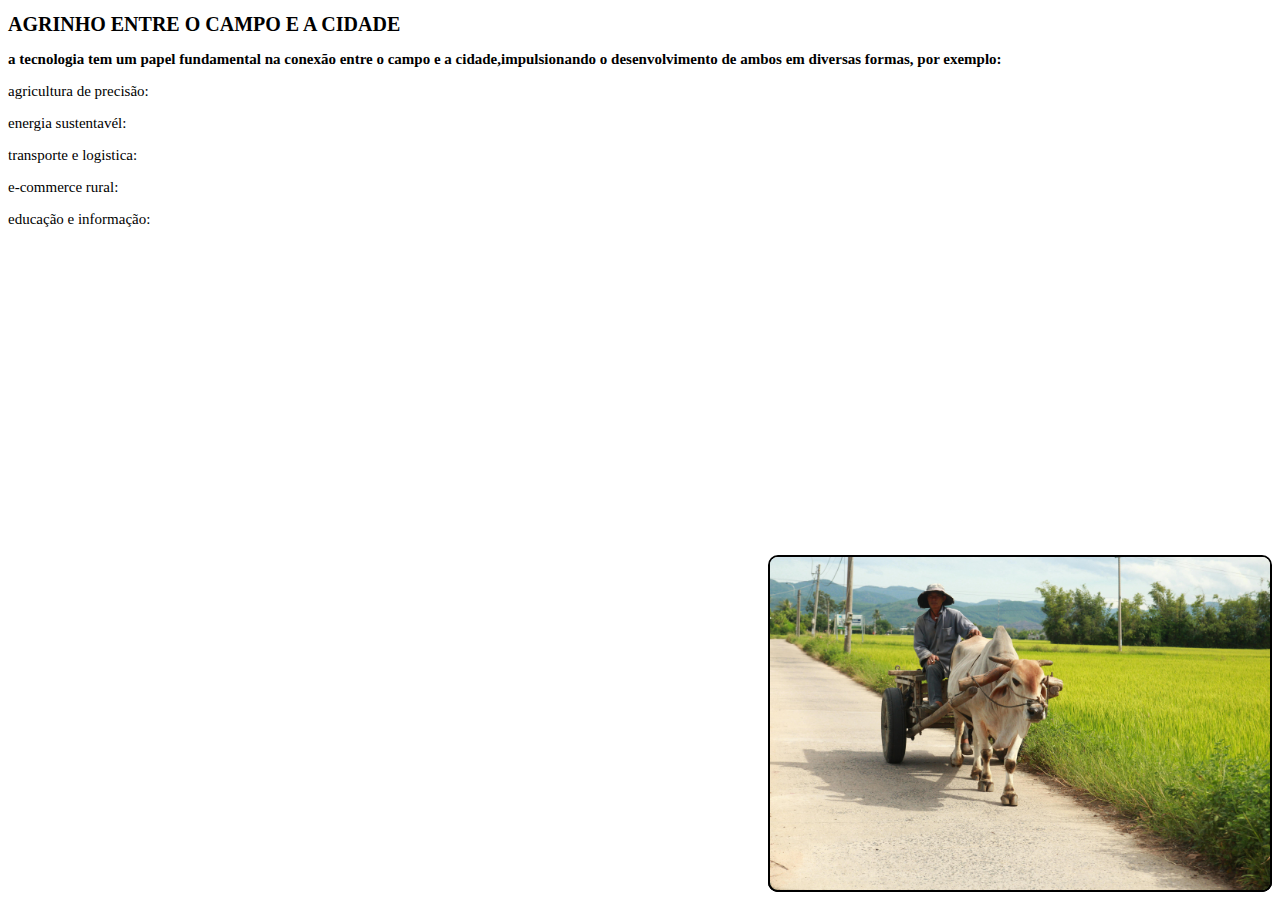
<file: agrinho/index.html>
<!DOCTYPE html>
<html lang="pt-br">
<head>
    <meta charset="UTF-8">
    <meta name="viewport" content="width=device-width, initial-scale=1.0">
    <title>AGRINHO PROJECT</title>
</head> 
<h1>AGRINHO ENTRE O CAMPO E A CIDADE</h1>
<body>


<img src="pexels-photo-8901357.jpeg" alt="">
<img src="images.jpeg" alt="">

<img src="free-photo-of-homem-campo-area-grama.jpeg" alt=""> <link rel="stylesheet" href="style.css">
    
</body>
<h1 class= texto-titulo>

<p>a tecnologia tem um papel fundamental na conexão entre o campo e a cidade,impulsionando o desenvolvimento de ambos em diversas formas, por exemplo:</h2>
<p>agricultura de precisão:</p>
<p>energia sustentavél:</p>
<p>transporte e logistica:</p>
<p>e-commerce rural:</p>
<p>educação e informação:</p>

</html>
</file>
<file: agrinho/style.css>
p {
    font-size: 15px; /* Define um tamanho maior */
    color: #000000;
  }
  
  body {
    font-size: 10px; /* Aplica a mudança ao corpo do documento */
  }
  .texto-comum {
    font-size: 14px;
  }
  .texto-titulo {
    font-size: 18px;
  }
img {
    width: 100%;
    max-width: 500px; /* Define um limite máximo para o tamanho */
    transition: transform 0.3s ease-in-out; /* Adiciona uma transição suave */
  }
  
  img {
    border: 2px solid #000; /* Cria uma borda preta de 5 pixels */
    border-radius: 10px; /* Arredonda os cantos da borda */
  }
  
  img {
    position: fixed; /* Fixa a imagem na tela */
    bottom: 8px; /* Define a posição para baixo */
    right: 8px; /* Define a posição para a direita */
    width: 500px; /* Ajuste o tamanho da imagem conforme necessário */
  }
</file>
